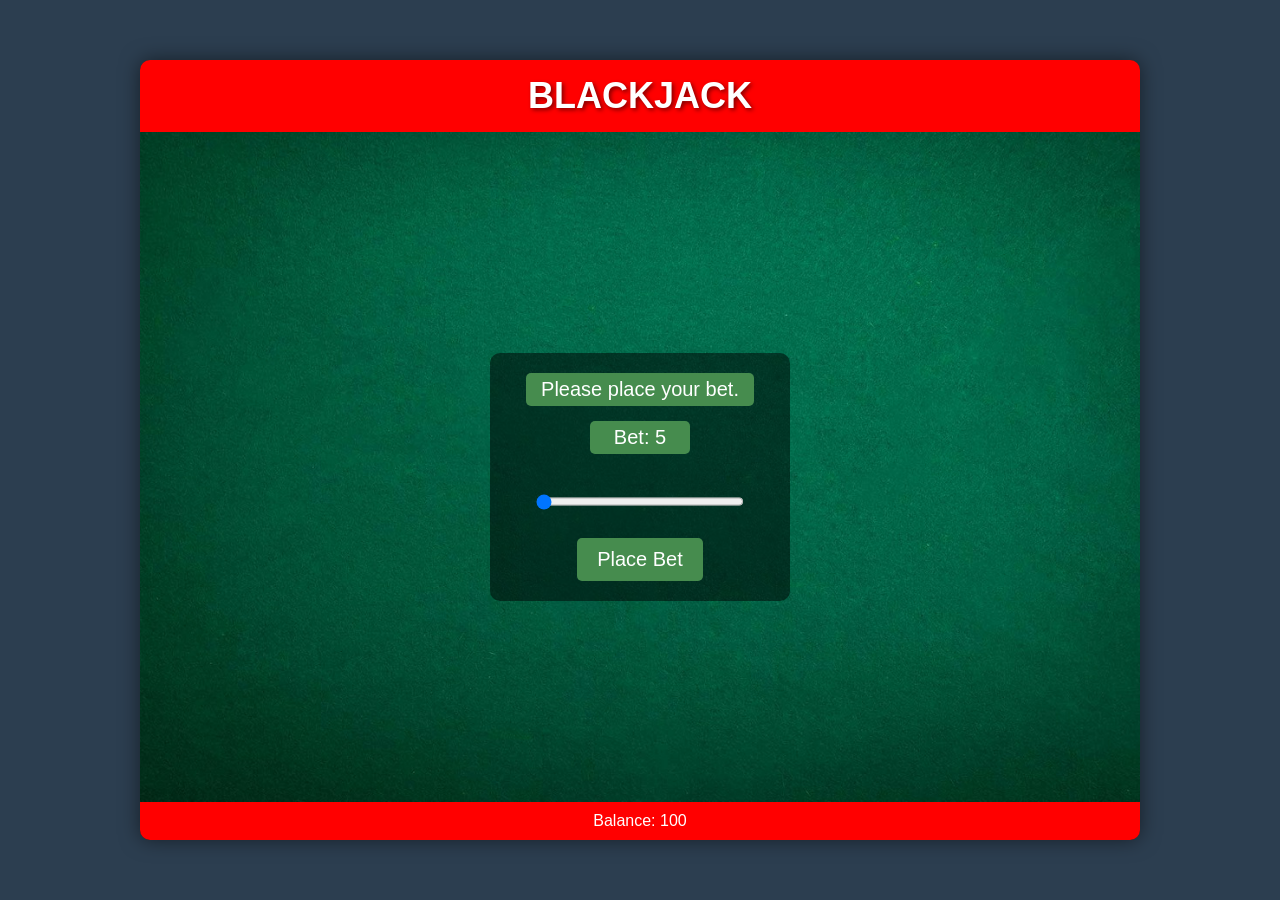
<file: web/index.html>
<!DOCTYPE html>
<html lang="en">
<head>
    <meta charset="UTF-8">
    <meta name="viewport" content="width=device-width, initial-scale=1.0">
    <meta name="description" content="Play Blackjack online - a free web-based casino card game with betting, splitting, doubling down and more">
    <meta name="keywords" content="blackjack, card game, casino game, 21, web game">
    <meta name="author" content="Abernaughty">
    <meta name="theme-color" content="#468C4E">
    <title>Blackjack | Classic Casino Card Game</title>
    <link rel="stylesheet" href="css/styles.css">
    <link rel="icon" type="image/x-icon" href="assets/images/favicon.ico">
</head>
<body>
    <div class="game-container">
        <header>
            <h1>BLACKJACK</h1>
        </header>

        <!-- Betting UI -->
        <div id="betting-ui">
            <div class="bet-controls">
                <p id="place-bet-label">Please place your bet.</p>
                <p id="bet-amount">Bet: 5</p>
                <div class="bet-slider-container">
                    <input type="range" id="bet-slider" min="5" max="100" step="5" value="5">
                </div>
                <button id="place-bet-btn">Place Bet</button>
            </div>
        </div>

        <!-- Game UI -->
        <div id="game-ui" class="hidden">
            <!-- Dealer Area -->
            <div class="hand-area dealer-area">
                <div id="dealer-score" class="score">Dealer: </div>
                <div id="dealer-cards" class="cards"></div>
            </div>
            
            <!-- Winner Announcement -->
            <div id="winner-announcement" class="hidden"></div>

            <!-- Player Area (Single Hand) -->
            <div id="player-single-hand" class="hand-area player-area">
                <div id="player-cards" class="cards"></div>
                <div id="player-score" class="score">Player: </div>
                <div id="player-bet" class="bet">Bet: 0</div>
            </div>

            <!-- Player Area (Split Hands) -->
            <div id="player-split-hands" class="hidden">
                <div class="hand-area player-area hand-1">
                    <div id="player-cards-1" class="cards"></div>
                    <div id="player-score-1" class="score">Player: </div>
                    <div id="player-bet-1" class="bet">Bet: 0</div>
                    <div id="winner-1" class="winner hidden"></div>
                </div>
                <div class="hand-area player-area hand-2">
                    <div id="player-cards-2" class="cards"></div>
                    <div id="player-score-2" class="score">Player: </div>
                    <div id="player-bet-2" class="bet">Bet: 0</div>
                    <div id="winner-2" class="winner hidden"></div>
                </div>
            </div>

            <!-- Action Buttons -->
            <div id="action-buttons">
                <button id="hit-btn">Hit</button>
                <button id="stand-btn">Stand</button>
                <button id="double-btn">Double</button>
                <button id="split-btn">Split</button>
                <button id="surrender-btn">Surrender</button>
            </div>
        </div>

        <!-- Balance Footer -->
        <footer>
            <div id="balance">Balance: 100</div>
        </footer>
    </div>

    <!-- Scripts - Using defer for better performance -->
    <script src="js/storage.js" defer></script>
    <script src="js/ui.js" defer></script>
    <script src="js/blackjack.js" defer></script>
</body>
</html>
</file>
<file: web/css/styles.css>
/* Base Styles */
* {
    margin: 0;
    padding: 0;
    box-sizing: border-box;
}

body {
    font-family: 'Verdana', sans-serif;
    background-color: #2c3e50;
    color: white;
    min-height: 100vh;
    display: flex;
    flex-direction: column;
    align-items: center;
    justify-content: center;
}

.game-container {
    width: 100%;
    max-width: 1000px;
    min-height: 780px;
    background-image: url('../assets/images/felt.png');
    background-size: cover;
    background-position: center;
    display: flex;
    flex-direction: column;
    position: relative;
    border-radius: 10px;
    box-shadow: 0 0 20px rgba(0, 0, 0, 0.5);
    overflow: hidden;
}

/* Header */
header {
    text-align: center;
    background-color: red;
    padding: 15px 0;
    margin-bottom: 20px;
}

h1 {
    font-family: 'Arial Black', 'Elephant', sans-serif;
    font-size: 36px;
    color: white;
    text-shadow: 2px 2px 4px rgba(0, 0, 0, 0.5);
}

/* Betting UI */
#betting-ui {
    flex: 1;
    display: flex;
    flex-direction: column;
    align-items: center;
    justify-content: center;
    padding: 20px;
}

.bet-controls {
    background-color: rgba(0, 0, 0, 0.5);
    border-radius: 10px;
    padding: 20px;
    display: flex;
    flex-direction: column;
    align-items: center;
    min-width: 300px;
}

#place-bet-label {
    font-size: 20px;
    margin-bottom: 15px;
    color: white;
    background-color: #468C4E;
    padding: 5px 15px;
    border-radius: 5px;
}

#bet-amount {
    font-size: 20px;
    margin-bottom: 15px;
    background-color: #468C4E;
    color: white;
    padding: 5px 15px;
    border-radius: 5px;
    min-width: 100px;
    text-align: center;
}

.bet-slider-container {
    width: 80%;
    margin: 15px 0;
}

#bet-slider {
    width: 100%;
    height: 35px;
    background: #468C4E;
    outline: none;
    border-radius: 15px;
    cursor: pointer;
}

#place-bet-btn {
    background-color: #468C4E;
    color: white;
    border: none;
    padding: 10px 20px;
    font-size: 20px;
    cursor: pointer;
    border-radius: 5px;
    transition: background-color 0.3s;
}

#place-bet-btn:hover {
    background-color: #3a7542;
}

/* Game UI */
#game-ui {
    flex: 1;
    display: flex;
    flex-direction: column;
    padding: 10px;
}

.hidden {
    display: none !important;
}

/* Hand Areas */
.hand-area {
    display: flex;
    flex-direction: column;
    align-items: center;
    margin: 10px 0;
    padding: 10px;
}

.dealer-area {
    min-height: 150px;
}

.player-area {
    min-height: 180px;
}

/* Card Styles */
.cards {
    display: flex;
    flex-wrap: wrap;
    justify-content: center;
    min-height: 120px;
}

.card {
    margin: 0 -15px;
    box-shadow: 1px 1px 5px rgba(0, 0, 0, 0.5);
    border-radius: 5px;
    transition: transform 0.3s ease;
}

.card:hover {
    transform: translateY(-5px);
    z-index: 10;
}

/* Score and Bet Displays */
.score, .bet {
    background-color: #468C4E;
    color: white;
    padding: 5px 15px;
    border-radius: 5px;
    margin: 10px 0;
    font-size: 16px;
    min-width: 120px;
    text-align: center;
}

/* Winner Announcement */
#winner-announcement {
    background-color: #468C4E;
    color: white;
    padding: 10px 20px;
    border-radius: 5px;
    margin: 10px auto;
    font-size: 18px;
    text-align: center;
    max-width: 300px;
}

.winner {
    background-color: #468C4E;
    color: white;
    padding: 5px 15px;
    border-radius: 5px;
    margin: 10px 0;
    font-size: 16px;
    text-align: center;
}

.winner.dealer-wins {
    background-color: red;
}

.winner.push {
    background-color: white;
    color: black;
}

/* Split Hands */
#player-split-hands {
    display: flex;
    justify-content: space-around;
}

#player-split-hands .hand-area {
    width: 48%;
}

.hand-highlight {
    border: 5px solid yellow;
    border-radius: 10px;
}

/* Action Buttons */
#action-buttons {
    display: flex;
    justify-content: center;
    margin: 15px 0;
    flex-wrap: wrap;
}

#action-buttons button {
    background-color: #468C4E;
    color: white;
    border: none;
    padding: 8px 15px;
    font-size: 16px;
    margin: 0 5px;
    cursor: pointer;
    border-radius: 5px;
    transition: background-color 0.3s;
    min-width: 100px;
}

#action-buttons button:hover {
    background-color: #3a7542;
}

#action-buttons button:disabled {
    background-color: gray;
    cursor: not-allowed;
}

/* Balance Footer */
footer {
    background-color: red;
    padding: 10px 0;
    width: 100%;
    text-align: center;
    margin-top: auto;
}

#balance {
    font-size: 16px;
    color: white;
}

/* Responsive Adjustments */
@media (max-width: 768px) {
    .game-container {
        max-width: 100%;
        min-height: 100vh;
        border-radius: 0;
    }

    #action-buttons button {
        margin: 5px;
        font-size: 14px;
        min-width: 80px;
    }

    .card {
        width: 60px;
        margin: 0 -10px;
    }
}

@media (max-width: 480px) {
    h1 {
        font-size: 24px;
    }

    #player-split-hands {
        flex-direction: column;
        align-items: center;
    }

    #player-split-hands .hand-area {
        width: 100%;
    }

    #action-buttons button {
        padding: 8px 10px;
        font-size: 12px;
        min-width: 70px;
    }

    .card {
        width: 50px;
        margin: 0 -8px;
    }
}
</file>
